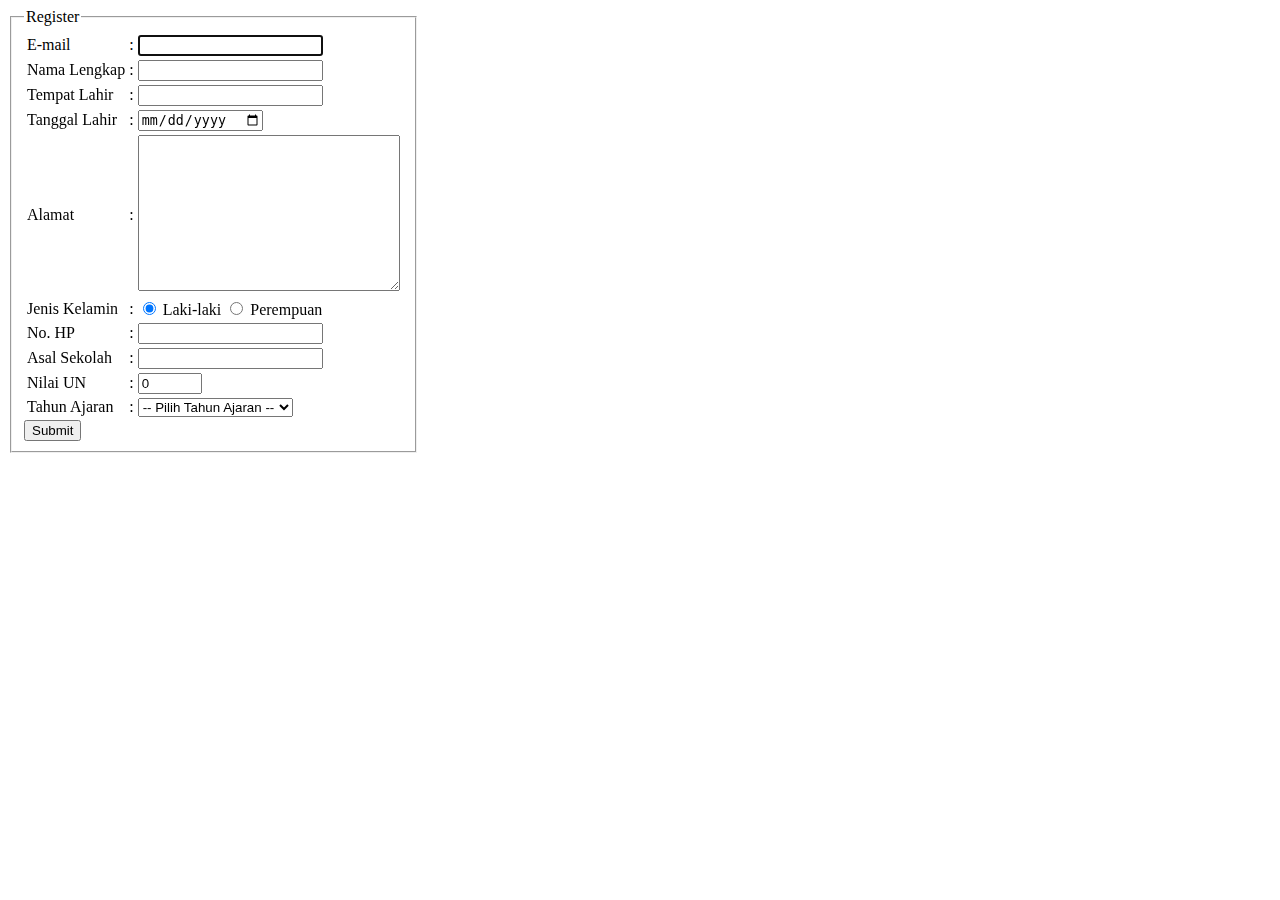
<file: form/index.html>
<!DOCTYPE html>
<html lang="en">
<head>
    <meta charset="UTF-8">
    <meta name="viewport" content="width=device-width, initial-scale=1.0">
    <title>Form Registrasi</title>
</head>
<body>
    <form action="/simpan" method="post">
        <fieldset style="width: 30%">
            <legend>Register</legend>
            <table>
                <tr>
                    <td>E-mail</td>
                    <td>:</td>
                    <td><input type="email" name="email" id="email" autofocus /></td>
                </tr>
                <tr>
                    <td>Nama Lengkap</td>
                    <td>:</td>
                    <td><input type="text" name="name" id="name" /></td>
                </tr>
                <tr>
                    <td>Tempat Lahir</td>
                    <td>:</td>
                    <td><input type="text" name="birth_place" id="birth_place" /></td>
                </tr>
                <tr>
                    <td>Tanggal Lahir</td>
                    <td>:</td>
                    <td><input type="date" name="birth_date" id="birth_date" /></td>
                </tr>
                <tr>
                    <td>Alamat</td>
                    <td>:</td>
                    <td><textarea name="address" id="address" cols="30" rows="10"></textarea></td>
                </tr>
                <tr>
                    <td>Jenis Kelamin</td>
                    <td>:</td>
                    <td>
                        <input type="radio" name="gender" value="1" checked />&nbsp;Laki-laki
                        <input type="radio" name="gender" value="0" />&nbsp;Perempuan
                    </td>
                </tr>
                <tr>
                    <td>No. HP</td>
                    <td>:</td>
                    <td><input type="numbe" name="phone_number" id="phone_number" /></td>
                </tr>
                <tr>
                    <td>Asal Sekolah</td>
                    <td>:</td>
                    <td><input type="text" name="school" id="school" /></td>
                </tr>
                <tr>
                    <td>Nilai UN</td>
                    <td>:</td>
                    <td><input type="number" name="un" id="un" value="0" min="0" max="100" /></td>
                </tr>
                <tr>
                    <td>Tahun Ajaran</td>
                    <td>:</td>
                    <td>
                        <select name="school_year" id="school_year">
                            <option selected disabled>-- Pilih Tahun Ajaran --</option>
                            <option value="0">2020/2021</option>
                            <option value="1">2019/2020</option>
                            <option value="2">2018/2019</option>
                            <option value="2">2017/2018</option>
                        </select>
                    </td>
                </tr>
            </table>
            <input type="submit" value="Submit">
        </fieldset>
    </form>
</body>
</html>
</file>
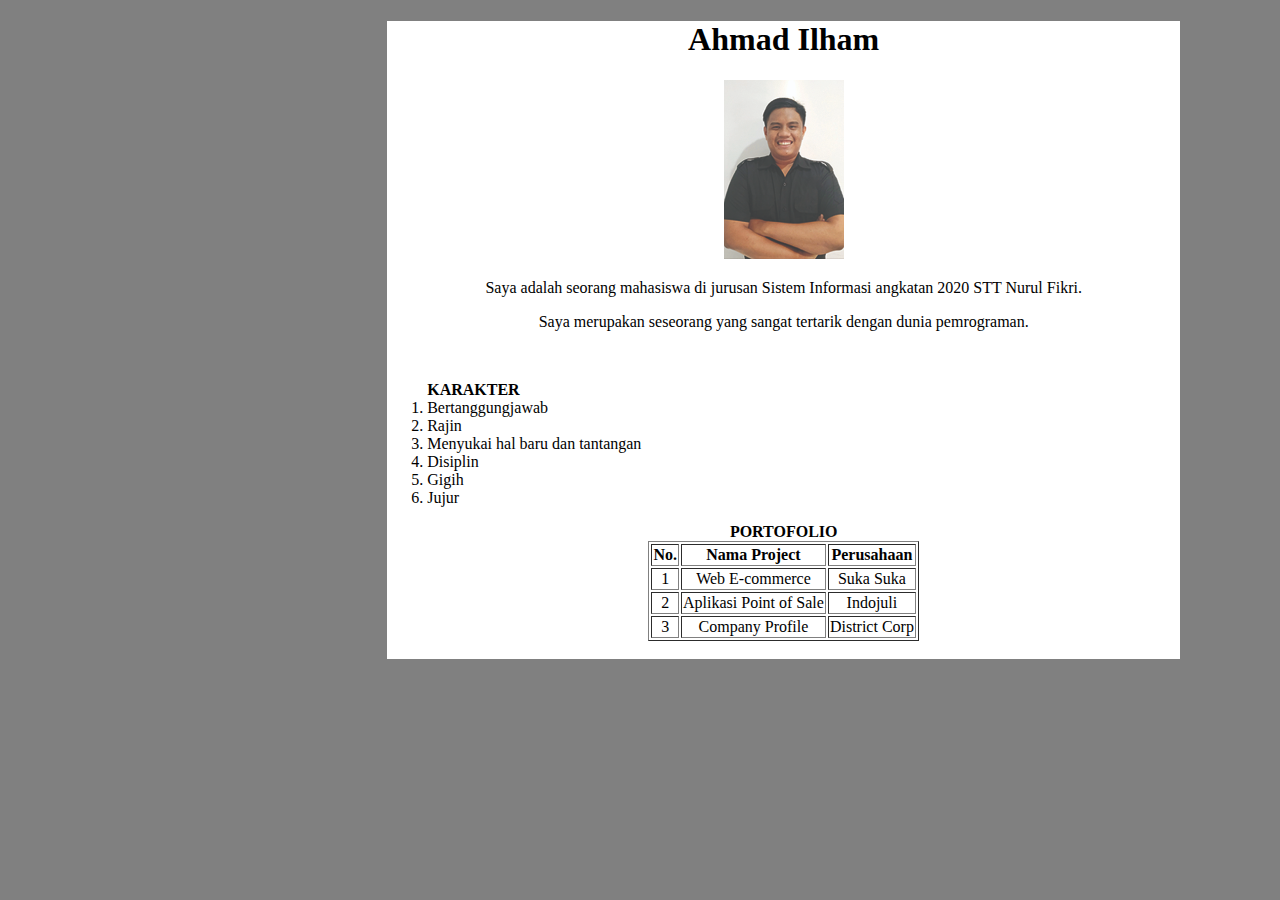
<file: praktikum02/cv_Ahmad Ilham-110120015_sttnf.html>
<!DOCTYPE html>
<html lang="en">
    <head>
        <meta charset="UTF-8" />
        <meta name="viewport" content="width=device-width, initial-scale=1.0" />
        <title>BIODATA DIRI</title>
        <style>
            td {
                text-align: center;
                vertical-align: middle;
            }
        </style>
    </head>
    <body bgcolor="gray">
        <div style="margin-left: 30%; width: 793px; background-color: white;">
            <center>
                <h1 align="center">Ahmad Ilham</h1>
                    <img src="2x3.jpg" width="120" />
                <br />
                <p align="center">
                    Saya adalah seorang mahasiswa di jurusan Sistem Informasi
                    angkatan 2020 STT Nurul Fikri.
                </p>
                <p align="center">Saya merupakan seseorang yang sangat tertarik dengan dunia pemrograman.</p>
            </center>
            <br>
            <ol>
                <strong>KARAKTER</strong>
                <li>Bertanggungjawab</li>
                <li>Rajin</li>
                <li>Menyukai hal baru dan tantangan</li>
                <li>Disiplin</li>
                <li>Gigih</li>
                <li>Jujur</li>
            </ol>
            <center>
                <strong>PORTOFOLIO</strong>
                <table border="1">
                    <tr>
                        <th>No.</th>
                        <th>Nama Project</th>
                        <th>Perusahaan</th>
                    </tr>
                    <tr>
                        <td>1</td>
                        <td>Web E-commerce</td>
                        <td>Suka Suka</td>
                    </tr>
                    <tr>
                        <td>2</td>
                        <td>Aplikasi Point of Sale</td>
                        <td>Indojuli</td>
                    </tr>
                    <tr>
                        <td>3</td>
                        <td>Company Profile</td>
                        <td>District Corp</td>
                    </tr>
                </table>
            </center>
            <br>
        </div>
    </body>
</html>
</file>
